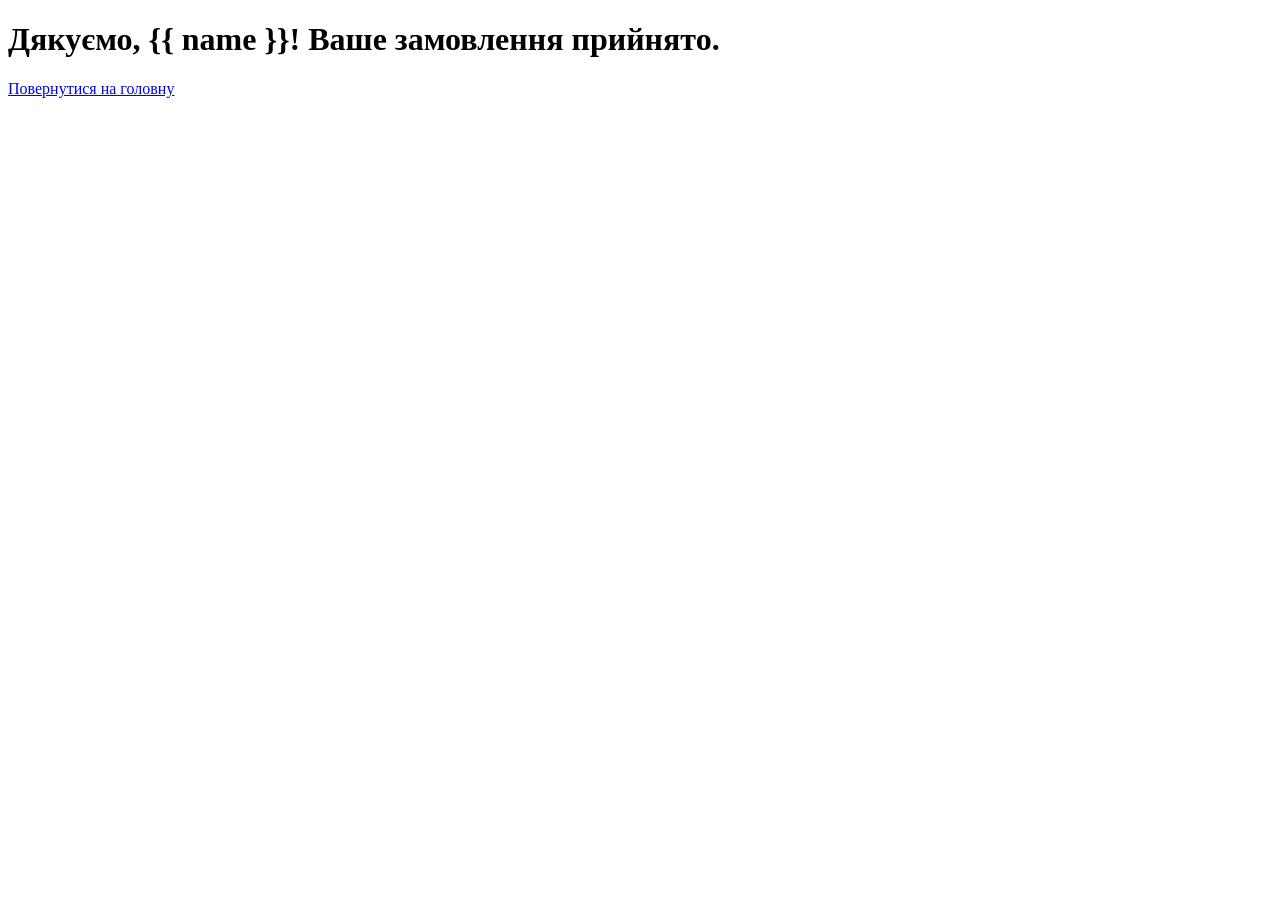
<file: templates/order_success.html>
<!DOCTYPE html>
<html lang="uk">
<head>
    <meta charset="UTF-8">
    <title>Замовлення прийнято</title>
</head>
<body>
    <h1>Дякуємо, {{ name }}! Ваше замовлення прийнято.</h1>
    <a href="/">Повернутися на головну</a>
</body>
</html>
</file>
